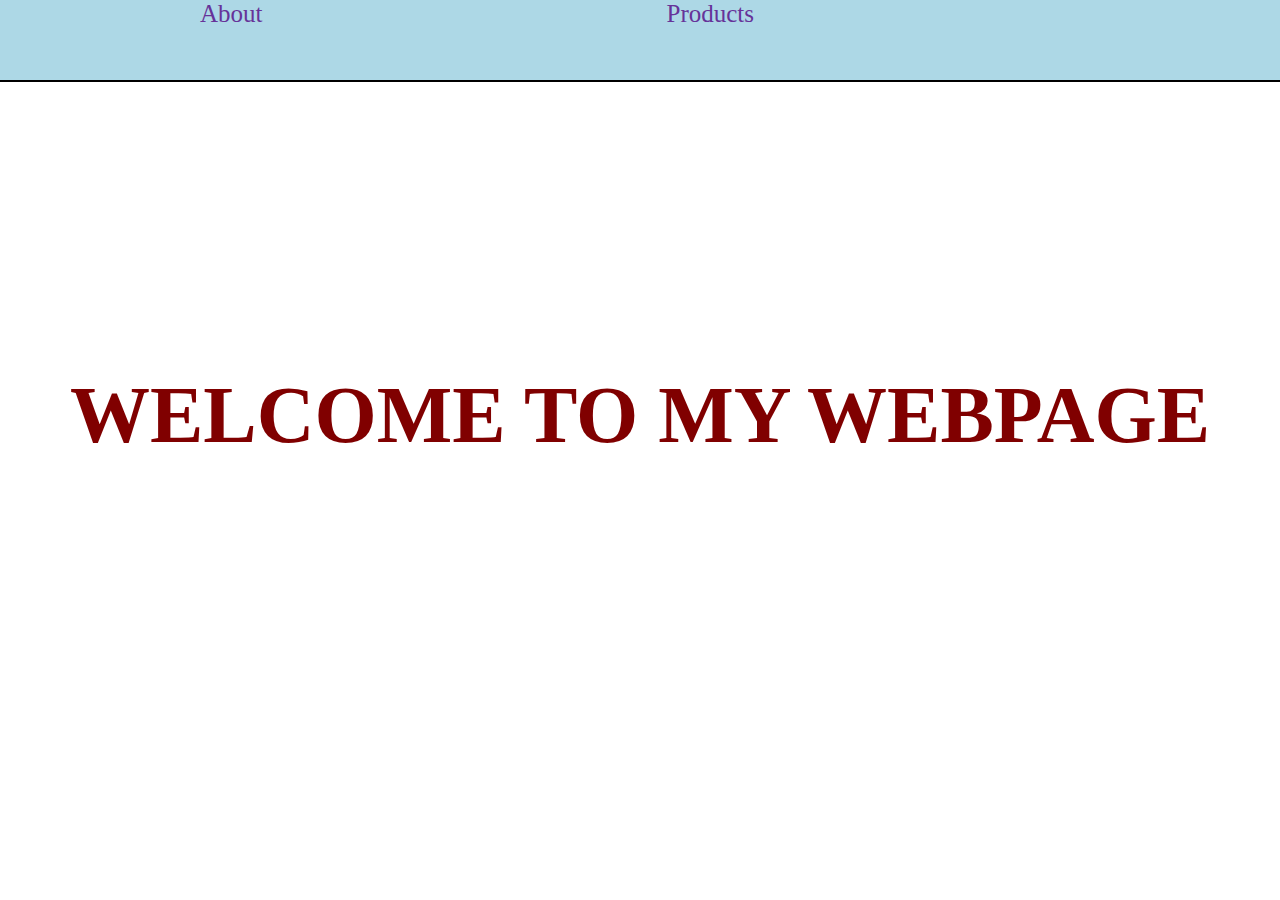
<file: index.html>
<!DOCTYPE html>
<html lang="en">
<head>
    <meta charset="UTF-8">
    <title>homeWebsite4</title>
    <link rel="stylesheet" href="style.css">
</head>
<body>
<header>
<nav>

    <a href="about.html">About</a>
    <a href="products.html">Products</a>

</nav>
<div id="content">
    <h1>WELCOME TO MY WEBPAGE</h1>
</div>
</header>


</body>
</html>
</file>
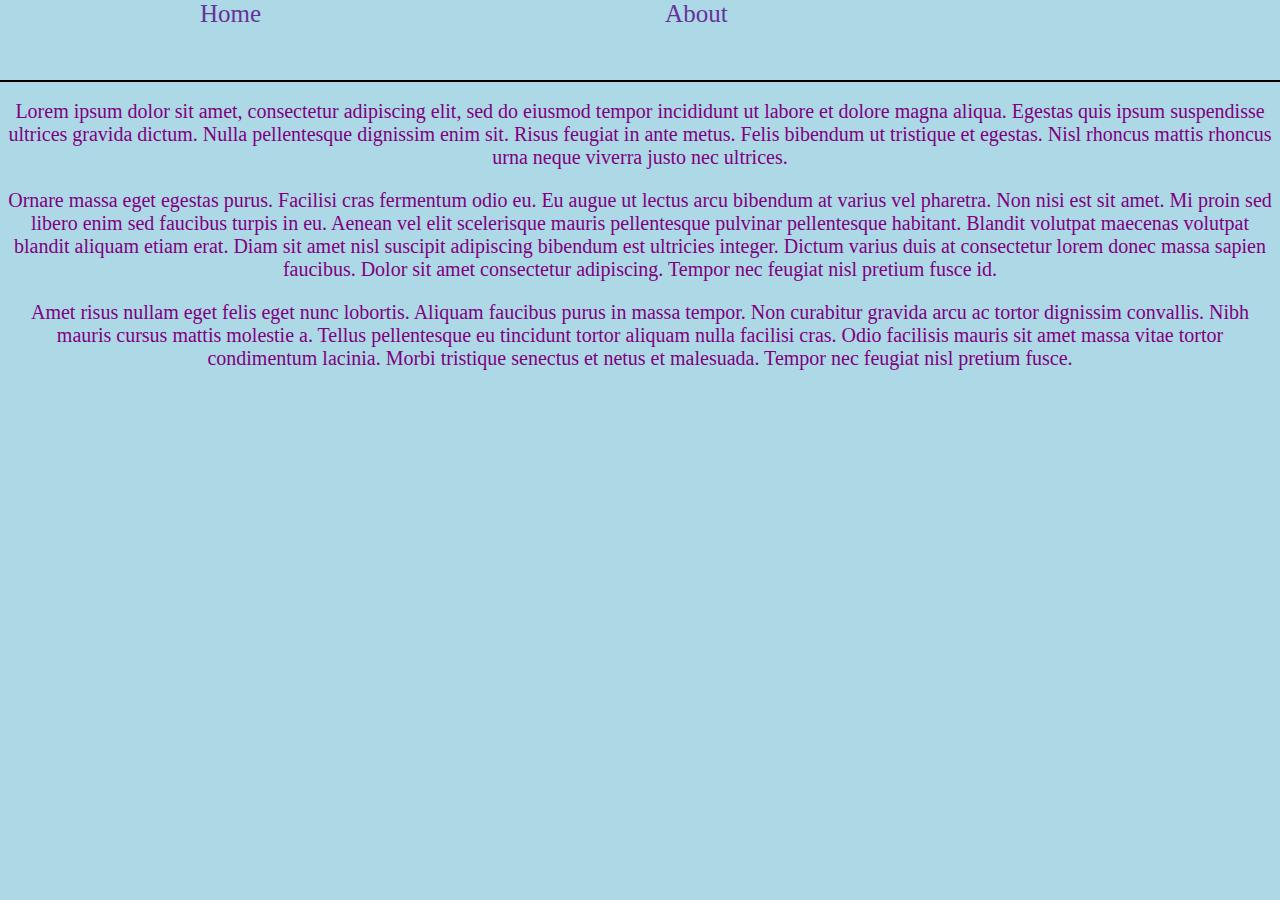
<file: about.html>
<!DOCTYPE html>

<html lang="en">
<head>
    <meta charset="UTF-8">
    <title> about</title>

    <link rel="stylesheet" href="style.css">
</head>
<body bgcolor="#add8e6">
<nav>
    <a href="index.html">Home</a>
    <a href="about.html">About</a>
</nav>
<div id="about">
<p id="one"> Lorem ipsum dolor sit amet, consectetur adipiscing elit,
    sed do eiusmod tempor incididunt ut labore et dolore magna aliqua. Egestas quis ipsum suspendisse ultrices
    gravida dictum. Nulla pellentesque dignissim enim sit. Risus feugiat in ante metus. Felis bibendum ut tristique et egestas.
    Nisl rhoncus mattis rhoncus urna neque viverra justo nec ultrices.</p>
<p id="two"> Ornare massa eget egestas purus. Facilisi cras fermentum odio eu. Eu augue ut lectus arcu bibendum at varius vel pharetra.
    Non nisi est sit amet. Mi proin sed libero enim sed faucibus turpis in eu.
    Aenean vel elit scelerisque mauris pellentesque pulvinar pellentesque habitant.
    Blandit volutpat maecenas volutpat blandit aliquam etiam erat. Diam sit amet nisl suscipit adipiscing bibendum est ultricies integer.
    Dictum varius duis at consectetur lorem donec massa sapien faucibus.
    Dolor sit amet consectetur adipiscing. Tempor nec feugiat nisl pretium fusce id.</p>
<p id="three"> Amet risus nullam eget felis eget nunc lobortis. Aliquam faucibus purus in massa tempor. Non curabitur gravida arcu ac tortor dignissim convallis.
    Nibh mauris cursus mattis molestie a.
    Tellus pellentesque eu tincidunt tortor aliquam nulla facilisi cras.
    Odio facilisis mauris sit amet massa vitae tortor condimentum lacinia.
    Morbi tristique senectus et netus et malesuada.
    Tempor nec feugiat nisl pretium fusce. </p>

</div>
</body>
</html>
</file>
<file: style.css>
nav{
    height: 80px;
    width: 100%;
    background-color: lightblue;
    border-bottom-color: black;
    border-bottom-width: 2px;
    border-bottom-style: solid;
    box-shadow: 8px;
    position: fixed;
    top: 0;
    left: 0;

}
a {
    text-decoration: none;
    color: rebeccapurple;
    font-size: 25px;
    margin: 200px;
}


#content{
    margin-top: 100px;
}

h1{
    text-align: center;
    line-height: 630px;
    color: maroon;
    font: bold;
    font-size: 80px;
}

#about {
    margin-bottom: 20px;
    font-size: 20px;
    text-align: center;
    margin-top: 100px;
}

#one, #two, #three{
    color: purple;
    margin-bottom: 20px;
}


#picOne, #picTwo, #picThree, #picFour{
    height: 200px;
    width: 230px;
    padding-right: 50px;
    padding-left: 50px;
    padding-top: 100px;

}
</file>
